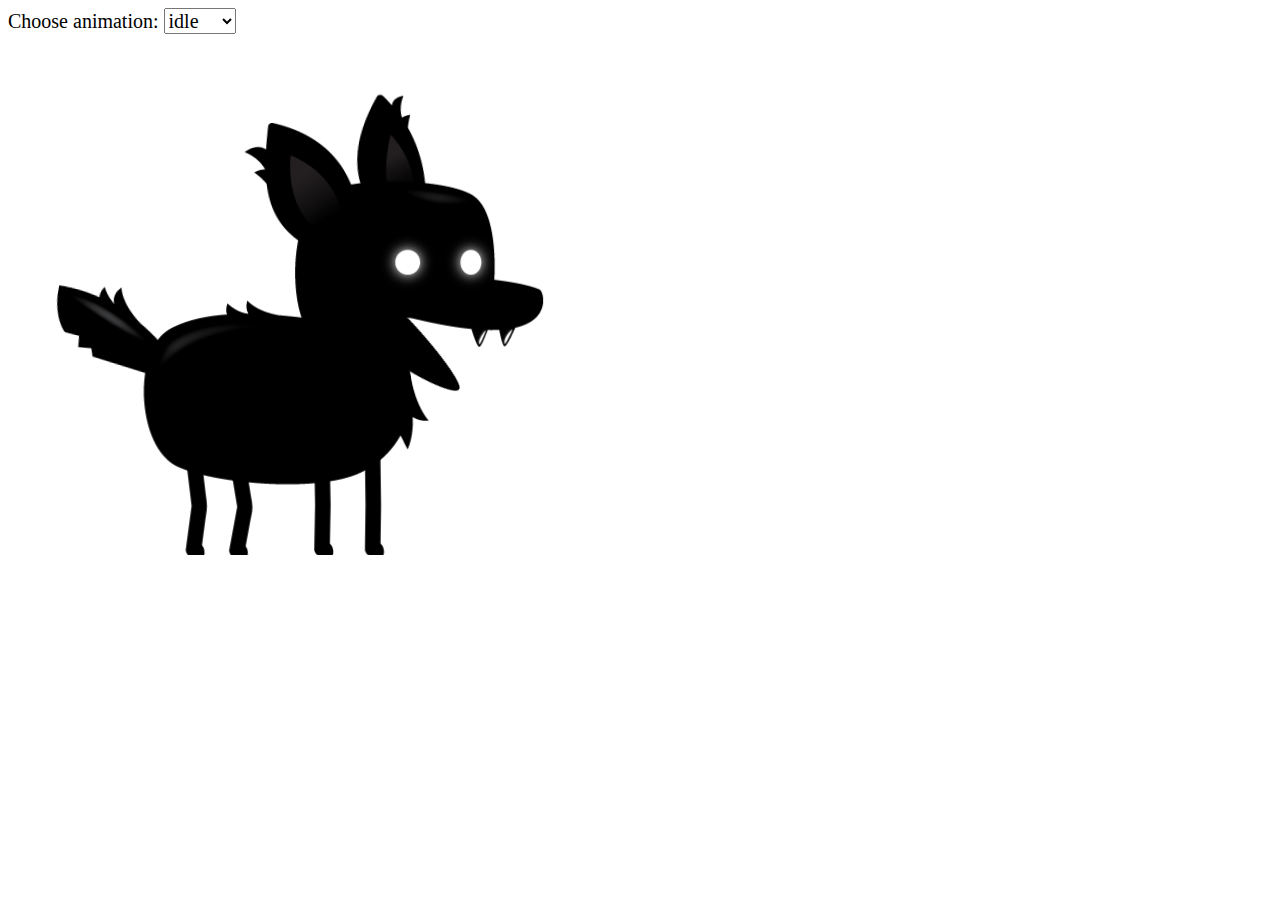
<file: index.html>
<!DOCTYPE html>
<html lang="en">
<head>
    <meta charset="UTF-8">
    <meta http-equiv="X-UA-Compatible" content="IE=edge">
    <meta name="viewport" content="width=device-width, initial-scale=1.0">
    <link rel="stylesheet" href="style.css">
    <title>Document</title>
</head>
<body>
    <div class="controls">
        <label for="animations">Choose animation:</label>
        <select name="animations" id="animations">
            <option value="idle">idle</option>
            <option value="jump">jump</option>
            <option value="fall">fall</option>
            <option value="run">run</option>
            <option value="dizzy">dizzy</option>
            <option value="sit">sit</option>
            <option value="roll">roll</option>
            <option value="bite">bite</option>
            <option value="ko">ko</option>
            <option value="getHit">getHit</option>
        </select>
    </div>
    <canvas id="canvas1"></canvas>
    <script src="script.js"></script>
</body>
</html>
</file>
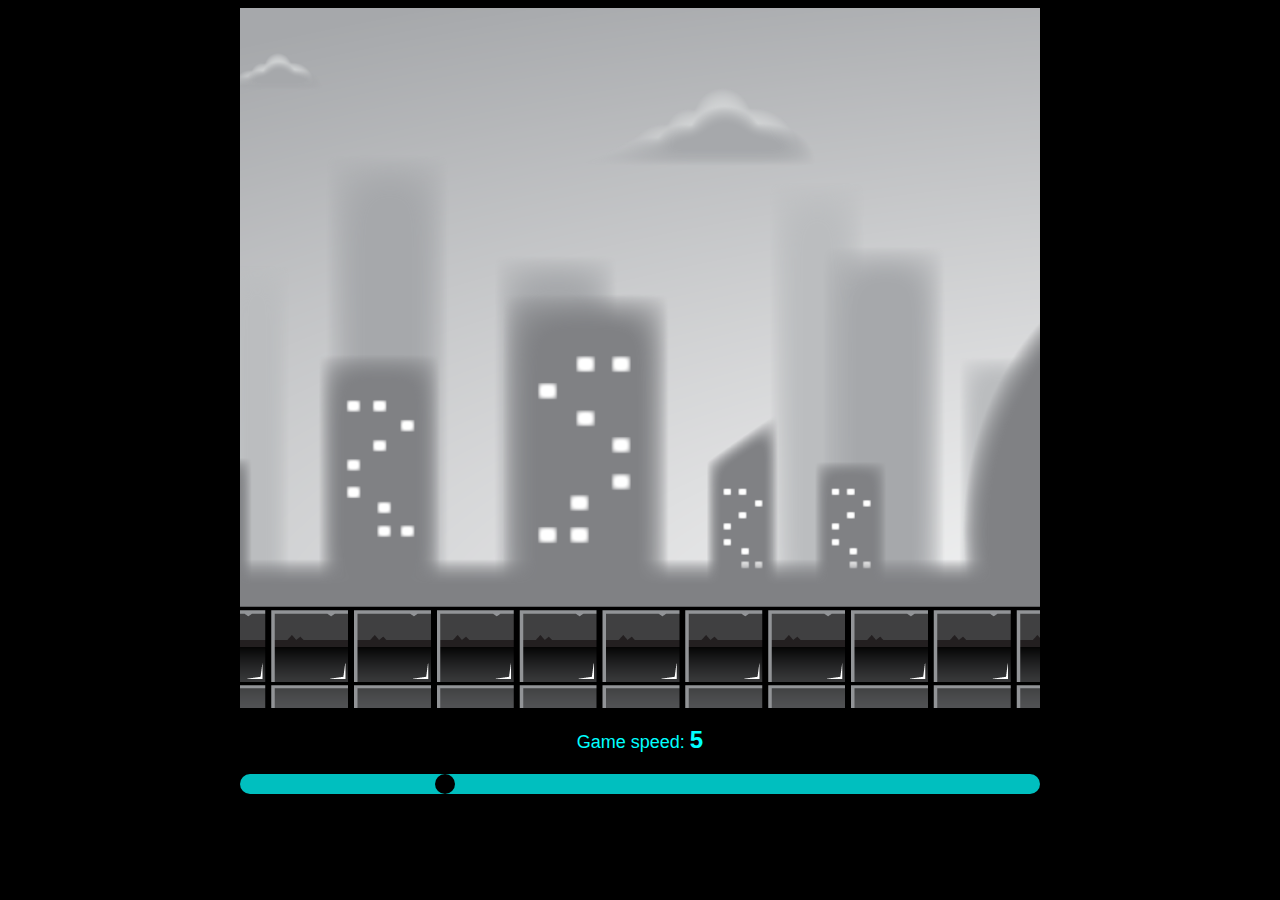
<file: p2/index.html>
<!DOCTYPE html>
<html lang="en">

<head>
    <meta charset="UTF-8">
    <meta http-equiv="X-UA-Compatible" content="IE=edge">
    <meta name="viewport" content="width=device-width, initial-scale=1.0">
    <title>Parallax Backgrounds</title>
    <link rel="stylesheet" href="style.css">
</head>

<body>
    <main>
        <canvas id="canvas1"></canvas>
        <p>Game speed: <span id="showGameSpeed"></span> </p>
        <input type="range" min="0" max="20" value="5" class="slider" id="slider">
    </main>
    <script src="script.js" type="module"></script>
</body>

</html>
</file>
<file: style.css>
.controls, select, option {
    font-size: 20px;
    font-family: 'Lucida Sans'
}
</file>
<file: p2/style.css>
body {
    background-color: black;
}

#canvas1 {
    width: 800px;
    height: 700px;
    
}

main {
    display: flex;
    flex-direction: column;
    justify-content: center;
    align-items: center;
}

.slider {
    -webkit-appearance: none;
    appearance: none;
    width: 800px;
    height: 20px;
    border-radius: 10px;
    outline: none;
    background-color: aqua;
    opacity: 0.75;
    -webkit-transition: 0.2s;
    transition: opacity 0.2s;
}

.slider:hover {
    opacity: 1;
}

.slider::-webkit-slider-thumb {
    -webkit-appearance: none;
    appearance: none;
    width: 20px;
    height: 20px;
    border-radius: 10px;
    background: black;
    cursor: pointer;
}
.slider::-moz-range-thumb {
    width: 20px;
    height: 20px;
    border-radius: 10px;
    background: black;
    cursor: pointer;
}

p {
    font-family:'Lucida Sans', 'Lucida Sans Regular', 'Lucida Grande', 'Lucida Sans Unicode', Geneva, Verdana, sans-serif;
    font-size: large;
    color: aqua;
}
p > span {
    font-size: x-large;
    font-weight: bolder;
}
</file>
